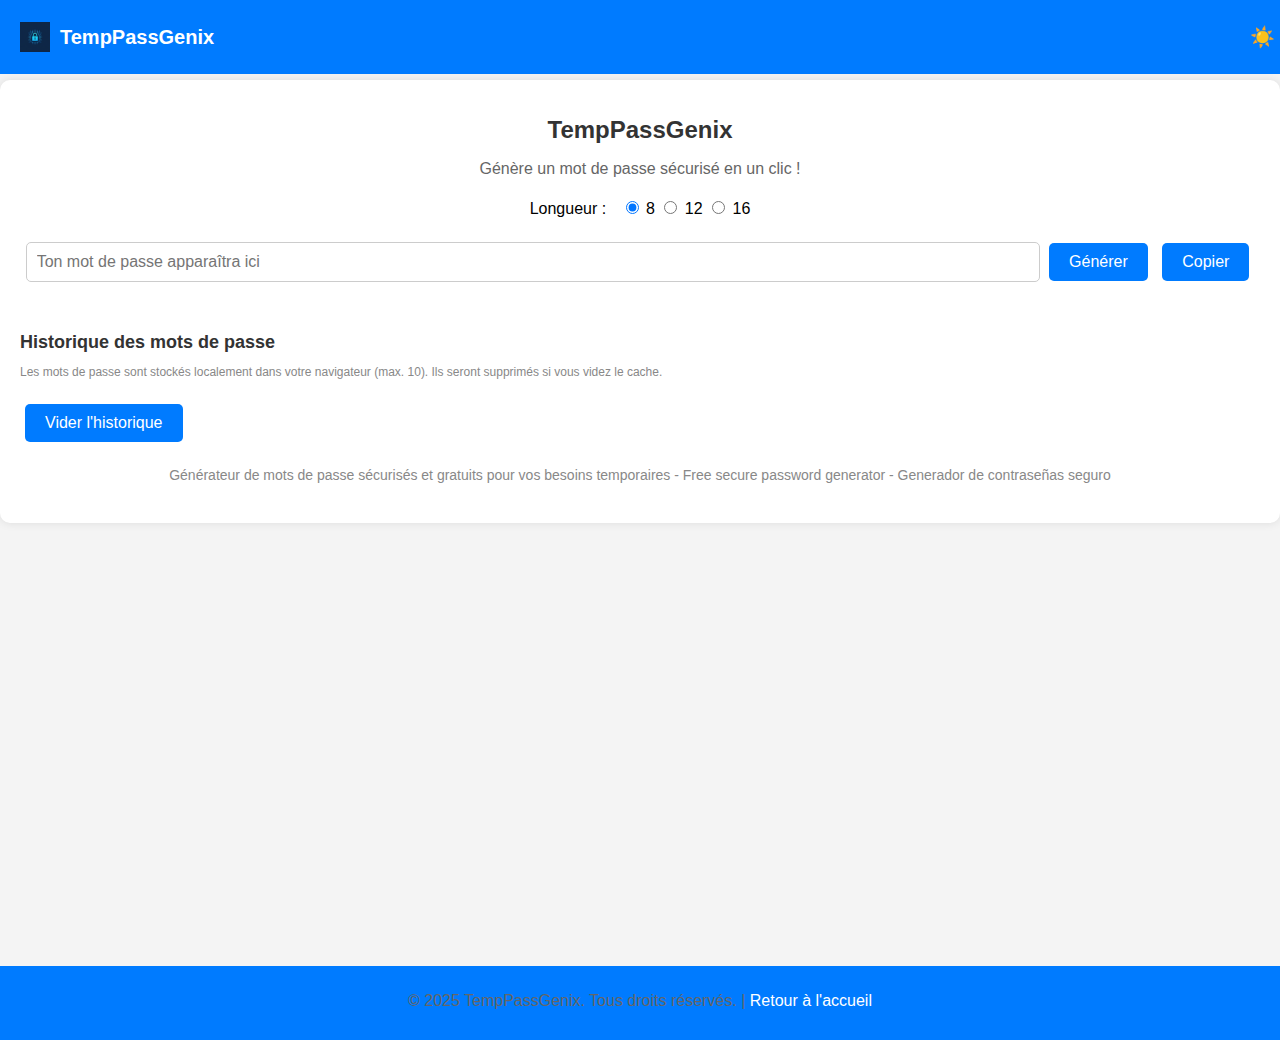
<file: index.html>
<!DOCTYPE html>
<html lang="fr">
<head>
    <meta charset="UTF-8">
    <meta name="viewport" content="width=device-width, initial-scale=1.0">
    <meta name="description" content="Générateur de mots de passe temporaires gratuits et sécurisés - Free and secure temporary password generator - Generador de contraseñas temporales gratis y seguro">
    <meta name="keywords" content="générateur de mot de passe, mot de passe temporaire, password generator, temporary password, generador de contraseñas, contraseña temporal, generatore di password, senha temporária, Passwort-Generator, temporäres Passwort">
    <title>TempPassGenix - Générateur de Mot de Passe Sécurisé</title>
    <link rel="icon" type="image/jpeg" href="secure_password_generator.jpeg">
    <link rel="stylesheet" href="style.css">
</head>
<body>
    <nav class="navbar">
        <div class="brand">
            <img src="secure_password_generator.jpeg" alt="Logo TempPassGenix" class="logo"> TempPassGenix
        </div>
        <button id="themeToggle" onclick="toggleTheme()">☀️</button>
    </nav>
    <div class="container">
        <h1>TempPassGenix</h1>
        <p>Génère un mot de passe sécurisé en un clic !</p>
        
        <div class="options">
            <label>Longueur :</label>
            <input type="radio" name="length" value="8" checked> 8
            <input type="radio" name="length" value="12"> 12
            <input type="radio" name="length" value="16"> 16
        </div>

        <input type="text" id="passwordOutput" readonly placeholder="Ton mot de passe apparaîtra ici">
        <button onclick="generatePassword()">Générer</button>
        <button onclick="copyPassword()">Copier</button>

        <!-- Section Historique -->
        <div class="history">
            <h2>Historique des mots de passe</h2>
            <p class="history-note">Les mots de passe sont stockés localement dans votre navigateur (max. 10). Ils seront supprimés si vous videz le cache.</p>
            <ul id="passwordHistory"></ul>
            <button onclick="clearHistory()">Vider l'historique</button>
        </div>

        <p class="seo-text">Générateur de mots de passe sécurisés et gratuits pour vos besoins temporaires - Free secure password generator - Generador de contraseñas seguro</p>
    </div>
    <footer class="footer">
        <p>© 2025 TempPassGenix. Tous droits réservés. | <a href="index.html">Retour à l'accueil</a></p>
    </footer>
    <script src="script.js"></script>
    <script type="text/javascript">
        function googleTranslateElementInit() {
            new google.translate.TranslateElement({pageLanguage: 'fr', autoDisplay: false}, 'google_translate_element');
        }
    </script>
    <script type="text/javascript" src="//translate.google.com/translate_a/element.js?cb=googleTranslateElementInit"></script>
    <div id="google_translate_element" style="display:none;"></div>
</body>
</html>
</file>
<file: style.css>
body {
    font-family: Arial, sans-serif;
    background-color: #f4f4f4;
    margin: 0;
    padding-bottom: 60px;
    min-height: 100vh;
    position: relative;
    transition: background-color 0.3s, color 0.3s;
}

.navbar {
    width: 100%;
    background: #007BFF;
    padding: 10px 20px;
    display: flex;
    justify-content: space-between;
    align-items: center;
    color: white;
    position: fixed;
    top: 0;
    left: 0;
    z-index: 1000;
}

.brand {
    font-size: 20px;
    font-weight: bold;
    display: flex;
    align-items: center;
}

.logo {
    width: 30px;
    height: 30px;
    margin-right: 10px;
}

#themeToggle {
    background: none;
    border: none;
    font-size: 20px;
    cursor: pointer;
    color: white;
}

.container {
    text-align: center;
    background: white;
    padding: 20px;
    border-radius: 10px;
    box-shadow: 0 0 10px rgba(0, 0, 0, 0.1);
    margin-top: 80px;
    transition: background-color 0.3s, color 0.3s;
}

h1 {
    color: #333;
    font-size: 24px;
}

p {
    color: #666;
    margin-bottom: 20px;
}

.options {
    margin-bottom: 20px;
}

.options label {
    margin-right: 10px;
}

#passwordOutput {
    width: 80%;
    padding: 10px;
    margin-bottom: 20px;
    font-size: 16px;
    border: 1px solid #ccc;
    border-radius: 5px;
}

button {
    padding: 10px 20px;
    margin: 5px;
    font-size: 16px;
    background-color: #007BFF;
    color: white;
    border: none;
    border-radius: 5px;
    cursor: pointer;
}

button:hover {
    background-color: #0056b3;
}

.seo-text {
    font-size: 14px;
    color: #888;
    margin-top: 20px;
}

/* Section Historique */
.history {
    margin-top: 30px;
    text-align: left;
}

.history h2 {
    font-size: 18px;
    color: #333;
    margin-bottom: 10px;
}

.history-note {
    font-size: 12px;
    color: #888;
    margin-bottom: 10px;
}

#passwordHistory {
    list-style: none;
    padding: 0;
    margin: 0 0 20px 0;
}

#passwordHistory li {
    display: flex;
    justify-content: space-between;
    align-items: center;
    background: #f9f9f9;
    padding: 10px;
    margin-bottom: 5px;
    border-radius: 5px;
}

#passwordHistory li button {
    background: #ff4444;
    padding: 5px 10px;
    font-size: 14px;
}

#passwordHistory li button:hover {
    background: #cc0000;
}

/* Footer */
.footer {
    background: #007BFF;
    color: white;
    text-align: center;
    padding: 10px 0;
    position: absolute;
    bottom: 0;
    width: 100%;
}

.footer a {
    color: white;
    text-decoration: none;
}

.footer a:hover {
    text-decoration: underline;
}

/* Mode sombre */
body.dark {
    background-color: #333;
    color: #fff;
}

body.dark .navbar {
    background: #222;
}

body.dark .container {
    background: #444;
    box-shadow: 0 0 10px rgba(255, 255, 255, 0.1);
}

body.dark h1, body.dark .history h2 {
    color: #fff;
}

body.dark p, body.dark .history-note {
    color: #ccc;
}

body.dark .seo-text {
    color: #aaa;
}

body.dark #passwordOutput {
    background: #555;
    border-color: #666;
    color: #fff;
}

body.dark #passwordHistory li {
    background: #555;
}

body.dark .footer {
    background: #222;
}
</file>
